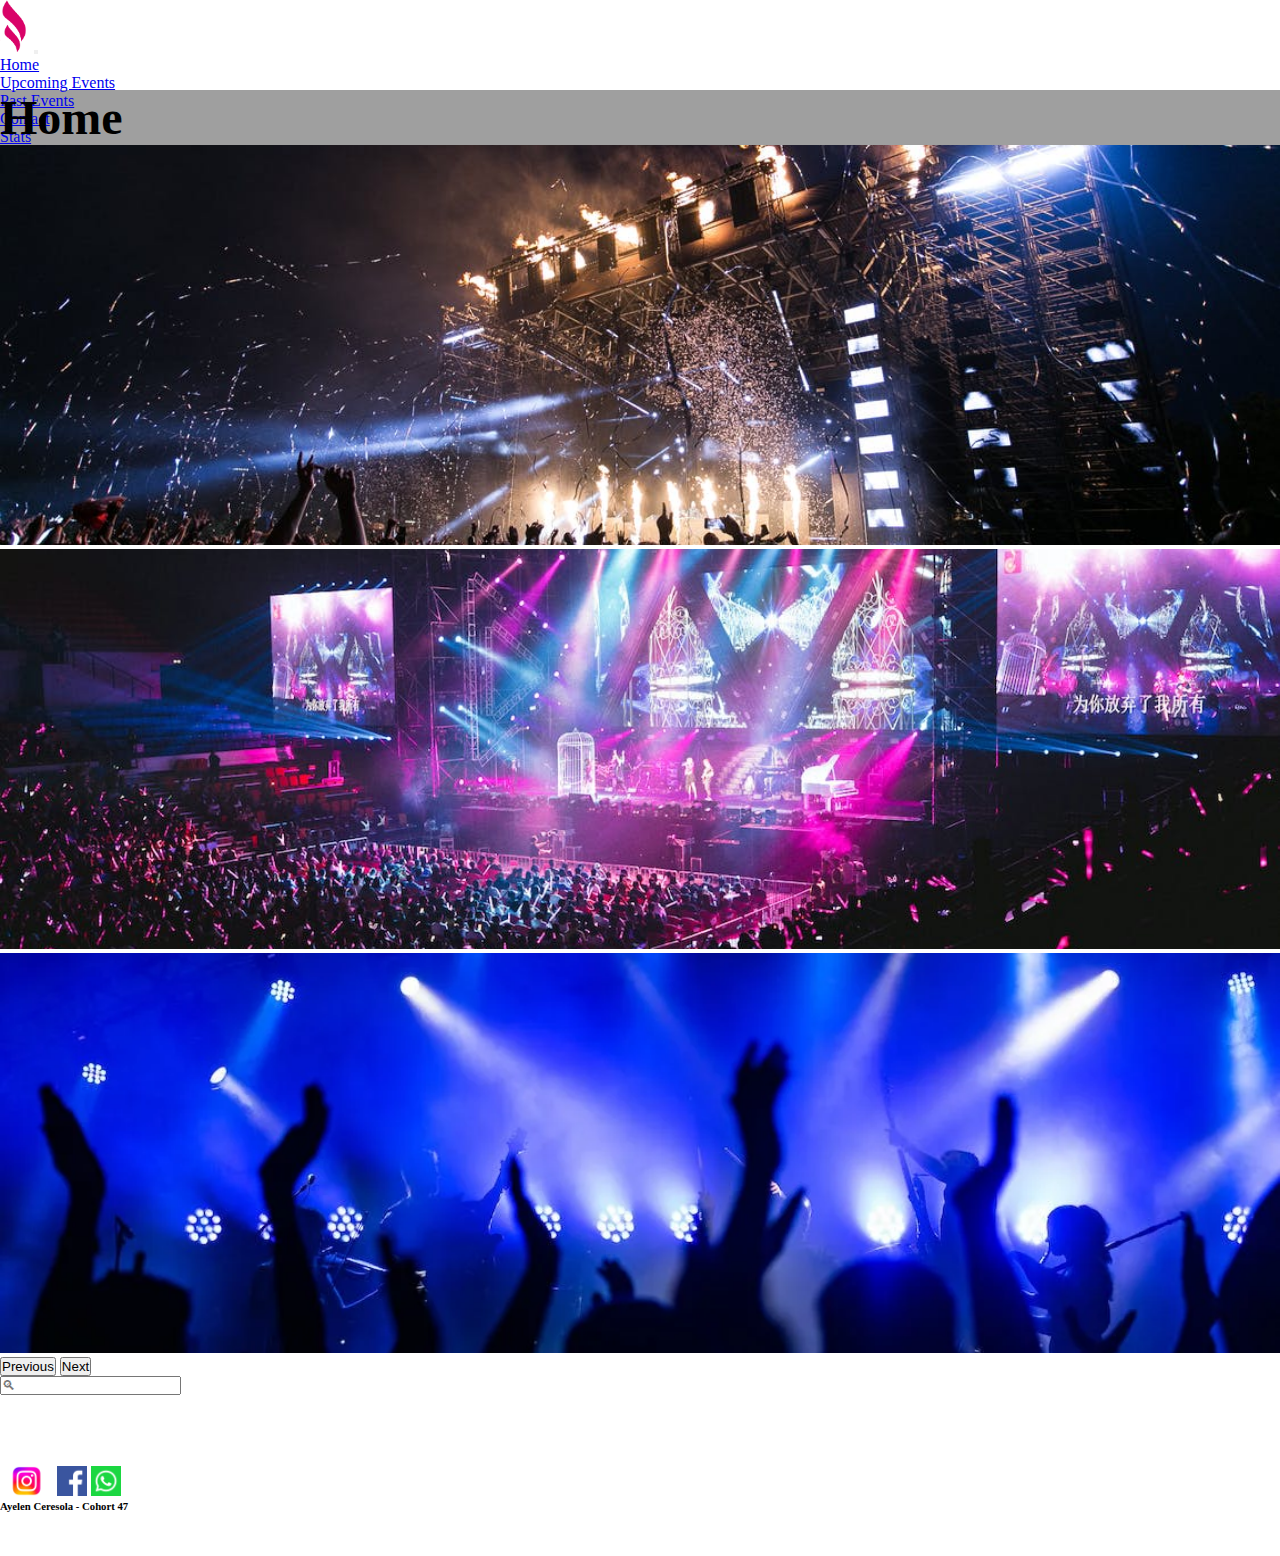
<file: index.html>
<!DOCTYPE html>
<html lang="en">
<head>
  <meta charset="UTF-8">
  <meta http-equiv="X-UA-Compatible" content="IE=edge">
  <meta name="viewport" content="width=device-width, initial-scale=1.0">
  <link href="https://cdn.jsdelivr.net/npm/bootstrap@5.3.0-alpha3/dist/css/bootstrap.min.css" rel="stylesheet" integrity="sha384-KK94CHFLLe+nY2dmCWGMq91rCGa5gtU4mk92HdvYe+M/SXH301p5ILy+dN9+nJOZ" crossorigin="anonymous">
  <link rel="stylesheet" href="./assets/style/style.css">
  <link rel="shortcut icon" href="./assets/Image/Logo-pequeño.png" type="image/x-icon">
  <title>Amazing Events</title>
</head>
<body>
  <div class="layout">
    <header class="vh10">
      <nav class="d-flex justify-content-evenly container navbar navbar-expand-lg bg-body-tertiary">
        <div class="container-fluid">
          <a class="img" href="#"> <img class="logopequeño" src="./assets/Image/Logo-pequeño.png" alt="Logo"></a>
          <button class="navbar-toggler" type="button" data-bs-toggle="collapse" data-bs-target="#navbarSupportedContent" aria-controls="navbarSupportedContent" aria-expanded="false" aria-label="Toggle navigation">
            <span class="navbar-toggler-icon"></span>
          </button>
          <div class="collapse navbar-collapse flex-grow-0" id="navbarSupportedContent">
            <ul class="navbar-nav me-auto mb-2 mb-lg-0">
              <li class="nav-item">
                <a class="nav-link active" aria-current="page" href="#">Home</a>
              </li>
              <li class="nav-item">
                <a class="nav-link" href="./assets/pages/UpcomingEvents.html">Upcoming Events</a>
              </li>
              <li class="nav-item">
                <a class="nav-link" href="./assets/pages/UpcomingEvents.html">Past Events</a>
              </li>
              <li class="nav-item">
                <a class="nav-link" href="./assets/pages/Contact.html">Contact</a>
              </li>
              <li class="nav-item">
                <a class="nav-link" href="./assets/pages/Stats.html">Stats</a>
              </li>
            </ul>
          </div>
        </div>
      </nav>
    </header>

    <main class=" flex-grow- container">
      <article class="container-carousel position-relative">
        <div id="carouselExample" class="carousel slide">
          <h2 class="text-white position-absolute top-50 start-50 translate-middle z-1">Home</h2>
          <div class="carousel-inner">
            <div class="carousel-item active">
              <img src="./assets/Image/pexels-photo-1190297.jpeg" class="d-block w-100 " alt="...">
            </div>
            <div class="carousel-item">
              <img src="./assets/Image/pexels-photo-2263436.jpeg" class="d-block w-100" alt="...">
            </div>
            <div class="carousel-item">
              <img src="./assets/Image/pexels-photo-2747446.webp" class="d-block w-100" alt="...">
            </div>
          </div>
          <button class="carousel-control-prev" type="button" data-bs-target="#carouselExample" data-bs-slide="prev">
            <span class="carousel-control-prev-icon" aria-hidden="true"></span>
            <span class="visually-hidden">Previous</span>
          </button>
          <button class="carousel-control-next" type="button" data-bs-target="#carouselExample" data-bs-slide="next">
            <span class="carousel-control-next-icon" aria-hidden="true"></span>
            <span class="visually-hidden">Next</span>
          </button>
        </div>
      </article>
      <div class=" vh10 d-flex justify-content-evenly align-items-center navbar navbar-expand-lg">
      <form class="d-flex m-3" role="search">
        <input class="form-control me-2" id="busqueda" type="search" placeholder="🔍︎" aria-label="Search">
      </form>
      <article class=" vh10 d-flex justify-content-evenly align-items-center navbar navbar-expand-lg gap-3" id="contenedor-checkbox">
        <div>
        <!-- <div class="form-check">
          <input class="form-check-input" type="checkbox" value="" id="flexCheckDefault2">
          <label class="form-check-label" for="flexCheckDefault">
            Museum
          </label>
        </div>
        <div class="form-check">
          <input class="form-check-input" type="checkbox" value="" id="flexCheckDefault3">
          <label class="form-check-label" for="flexCheckDefault">
            Costume Party
          </label>
        </div>
        <div class="form-check">
          <input class="form-check-input" type="checkbox" value="" id="flexCheckDefault4">
          <label class="form-check-label" for="flexCheckDefault">
            Music Concer
          </label>
        </div>
        <div class="form-check">
          <input class="form-check-input" type="checkbox" value="" id="flexCheckDefault5">
          <label class="form-check-label" for="flexCheckDefault">
            Race
          </label>
        </div>
        <div class="form-check">
          <input class="form-check-input" type="checkbox" value="" id="flexCheckDefault6">
          <label class="form-check-label" for="flexCheckDefault">
            Book Exchange
          </label>
        </div>
        <div class="form-check">
          <input class="form-check-input" type="checkbox" value="" id="flexCheckDefault7">
          <label class="form-check-label" for="flexCheckDefault">
            Let's go to the cinema
          </label>
        </div> -->
        </div>
      </div>  
      </article>
      <div id="container-card" class="d-flex flex-wrap justify-content-center" > 
        <!-- <div class="card d-flex flex-column mb-3 justify-content-center align-items-center m-2" style="width: 18rem;">
          <img src="./assets/Image/Feria-de-comidas7.jpg" class="card-img-top p-2" alt="Feria">
          <div class="card-body d-flex flex-column align-items-center">
            <h5 class="card-title">Festival of the collectivities</h5>
            <p class="card-text text-center"> Lorem ipsum dolor sit amet consectetur, adipisicing elit. Earum, consectetur cum voluptas id autem sapiente hic corporis quis alias obcaecati ipsa esse sequi repellat? Et aspernatur impedit quas esse autem.</p>
            <h6 class="card-text">price: 5</h6>
            <a href="./assets/pages/Details.html" class="btn btn-primary">See More</a>
          </div>
        </div>
        <div class="card d-flex flex-column mb-3 justify-content-center align-items-center m-2" style="width: 18rem;">
          <img src="./assets/Image/Salida-al-museo5.jpg" class="card-img-top p-2" alt="Feria">
          <div class="card-body d-flex flex-column align-items-center">
            <h5 class="card-title text-center">Jurassic Park</h5>
            <p class="card-text text-center"> Lorem ipsum dolor sit amet consectetur, adipisicing elit. Earum, consectetur cum voluptas id autem sapiente hic corporis quis alias obcaecati ipsa esse sequi repellat? Et aspernatur impedit quas esse autem.</p>
            <h6 class="card-text">price: 15</h6>
            <a href="./assets/pages/Details.html" class="btn btn-primary">See More</a>
          </div>
        </div>
        <div class="card d-flex flex-column mb-3 justify-content-center align-items-center m-2" style="width: 18rem;">
          <img src="./assets/Image/Fiesta-de-disfraces1.jpg" class="card-img-top p-2" alt="Feria">
          <div class="card-body d-flex flex-column align-items-center">
            <h5 class="card-title">Halloween Night</h5>
            <p class="card-text text-center"> Lorem ipsum dolor sit amet consectetur, adipisicing elit. Earum, consectetur cum voluptas id autem sapiente hic corporis quis alias obcaecati ipsa esse sequi repellat? Et aspernatur impedit quas esse autem.</p>
            <h6 class="card-text">price: 12</h6>
            <a href="./assets/pages/Details.html" class="btn btn-primary">See More</a>
          </div>
        </div>
        <div class="card d-flex flex-column mb-3 justify-content-center align-items-center m-2 " style="width: 18rem;">
          <img src="./assets/Image/Concierto-de-musica1.jpg" class="card-img-top p-2" alt="Feria">
          <div class="card-body d-flex flex-column align-items-center">
            <h5 class="card-title">Metallica in concert</h5>
            <p class="card-text text-center"> Lorem ipsum dolor sit amet consectetur, adipisicing elit. Earum, consectetur cum voluptas id autem sapiente hic corporis quis alias obcaecati ipsa esse sequi repellat? Et aspernatur impedit quas esse autem.</p>
            <h6 class="card-text">price: 150</h6>
            <a href="./assets/pages/Details.html" class="btn btn-primary">See More</a>
          </div>
        </div>
        <div class="card d-flex flex-column mb-3 justify-content-center align-items-center m-2 " style="width: 18rem;">
          <img src="./assets/Image/Maraton3.jpg" class="card-img-top p-2" alt="Feria">
          <div class="card-body d-flex flex-column align-items-center">
            <h5 class="card-title">10K for life</h5>
            <p class="card-text text-center"> Lorem ipsum dolor sit amet consectetur, adipisicing elit. Earum, consectetur cum voluptas id autem sapiente hic corporis quis alias obcaecati ipsa esse sequi repellat? Et aspernatur impedit quas esse autem.</p>
            <h6 class="card-text">price: 3</h6>
            <a href="./assets/pages/Details.html" class="btn btn-primary">See More</a>
          </div>
        </div>
        <div class="card d-flex flex-column mb-3 justify-content-center align-items-center m-2" style="width: 18rem;">
          <img src="./assets/Image/Books.jpg" class="card-img-top p-2" alt="Feria">
          <div class="card-body d-flex flex-column align-items-center">
            <h5 class="card-title">School Book Fair</h5>
            <p class="card-text text-center"> Lorem ipsum dolor sit amet consectetur, adipisicing elit. Earum, consectetur cum voluptas id autem sapiente hic corporis quis alias obcaecati ipsa esse sequi repellat? Et aspernatur impedit quas esse autem.</p>
            <h6 class="card-text">price: 1</h6>
            <a href="./assets/pages/Details.html" class="btn btn-primary">See More</a>
          </div>
        </div>
        <div class="card d-flex flex-column mb-3 justify-content-center align-items-center m-2" style="width: 18rem;">
          <img src="./assets/Image/Cine7.jpg" class="card-img-top p-2" alt="Feria">
          <div class="card-body d-flex flex-column align-items-center">
            <h5 class="card-title">Avengers</h5>
            <p class="card-text text-center"> Lorem ipsum dolor sit amet consectetur, adipisicing elit. Earum, consectetur cum voluptas id autem sapiente hic corporis quis alias obcaecati ipsa esse sequi repellat? Et aspernatur impedit quas esse autem.</p>
            <h6 class="card-text">price: 250</h6>
            <a href="./assets/pages/Details.html" class="btn btn-primary">See More</a>
          </div>
        </div> -->
      </div> 
    </main>

    <footer class="vh10 bg-body-tertiary  container">
      <section class="d-flex justify-content-evenly align-items-center">   
        <div class="d-flex justify-content-evenly align-items-center navbar navbar-expand-lg m-3 " style="width: 300px;">
          <a href="https://www.instagram.com/"><img class="icono-footer rounded-circle " src="./assets/Image/Instagram-Logo.jpg" alt="Icono-Instagram"></a>
          <a href="https://es-la.facebook.com/"><img class="icono-footer rounded-circle " src="./assets/Image/124010.png" alt="Icono-Facebock"></a>
          <a href="https://www.whatsapp.com/"><img class="icono-footer rounded-circle " src="./assets/Image/124034.png" alt="I-wsp"></a>
        </div>
        <h6 class="text-center " style="width: 300px;" >Ayelen Ceresola - Cohort 47</h6>   
      </section>
    </footer>

  </div>
  <script src="https://cdn.jsdelivr.net/npm/bootstrap@5.3.0-alpha3/dist/js/bootstrap.bundle.min.js" integrity="sha384-ENjdO4Dr2bkBIFxQpeoTz1HIcje39Wm4jDKdf19U8gI4ddQ3GYNS7NTKfAdVQSZe" crossorigin="anonymous"></script>
  <script src="./assets/archivosJs/main.js"></script>
</body>
</html>
</file>
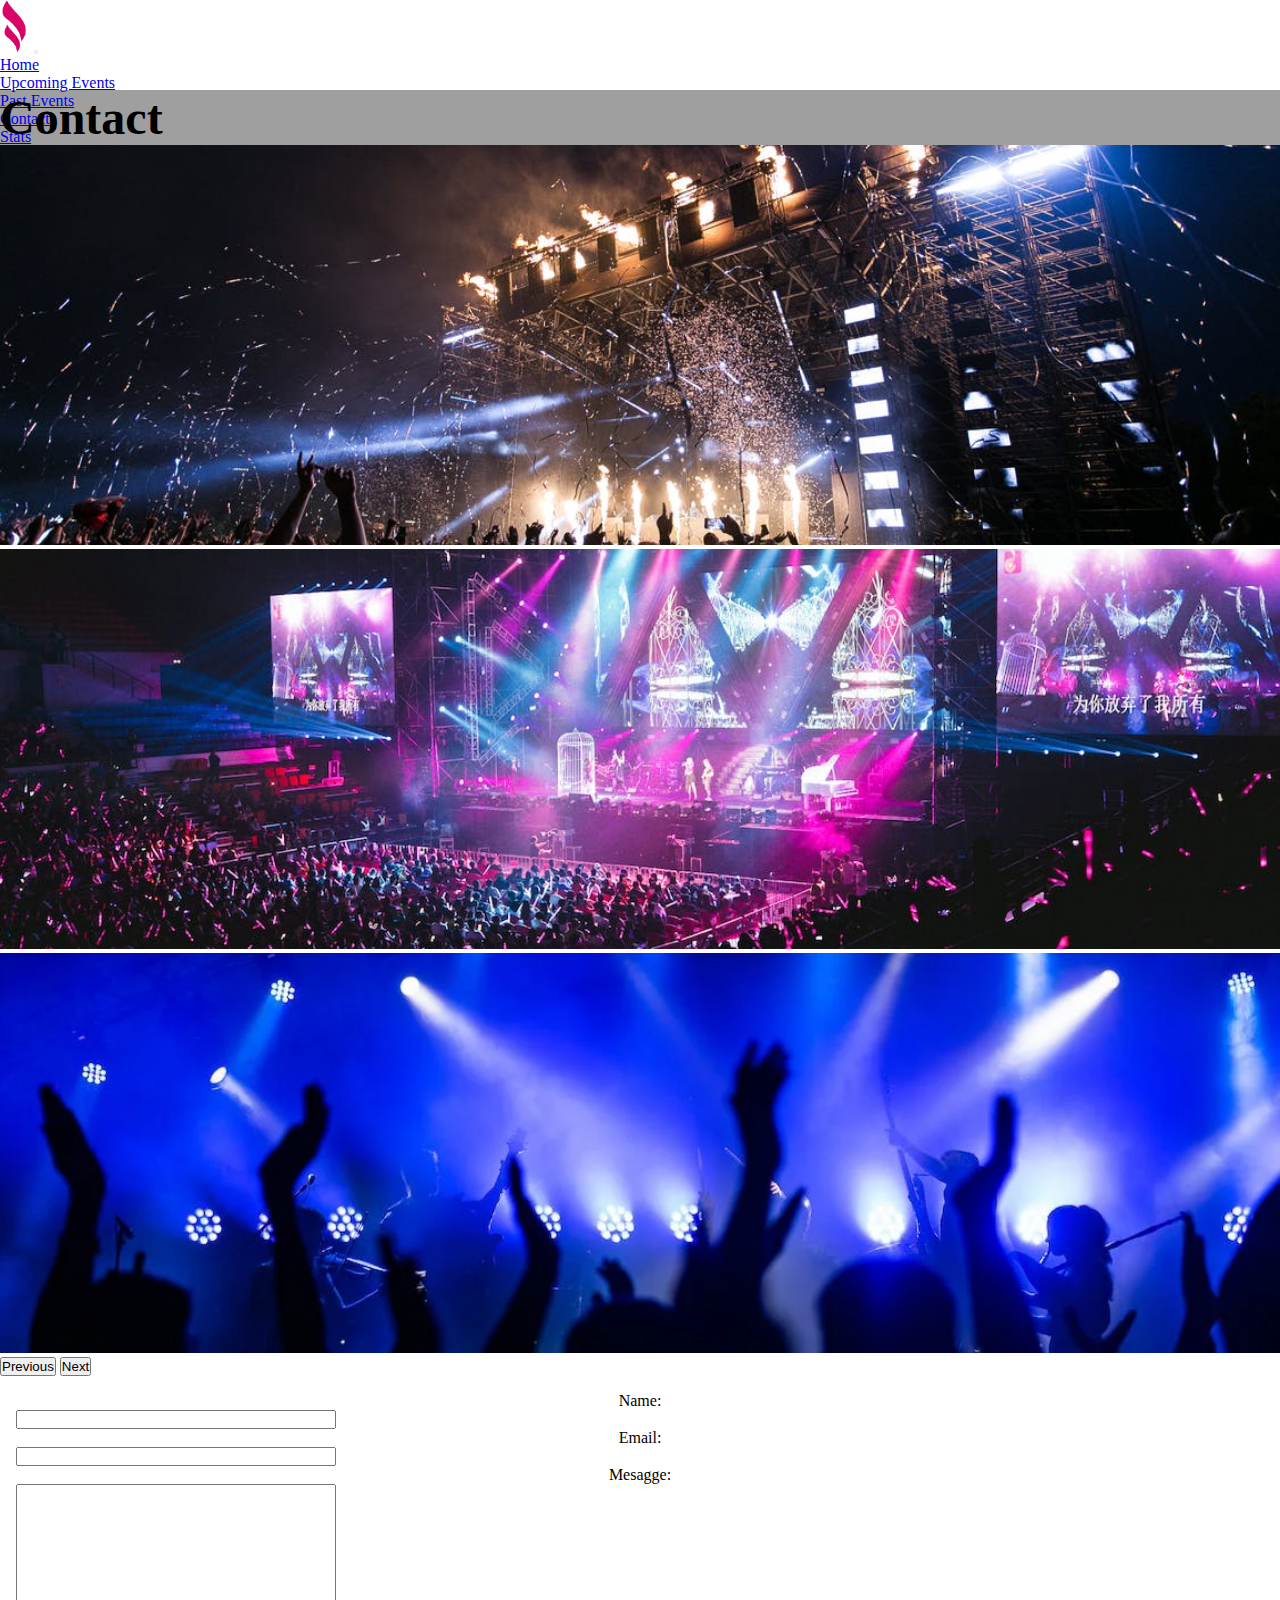
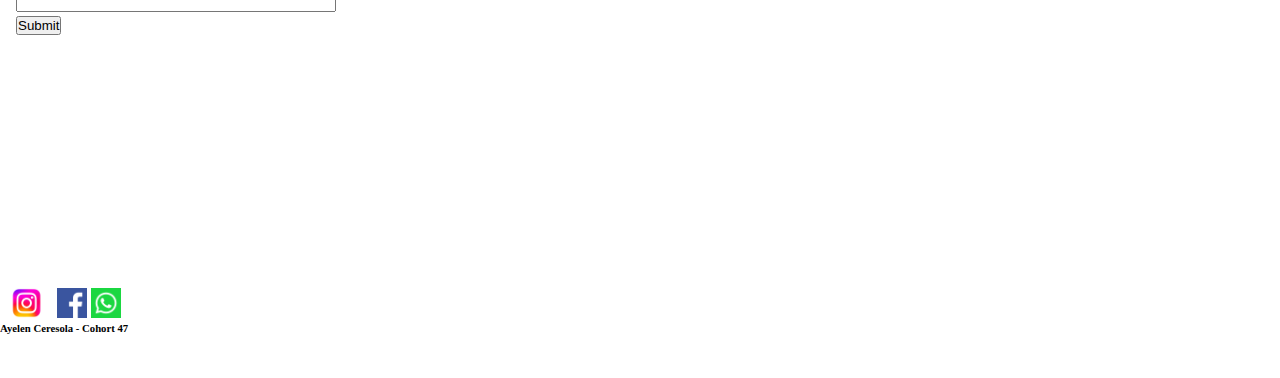
<file: assets/pages/Contact.html>
<!DOCTYPE html>
<html lang="en">
<head>
  <meta charset="UTF-8">
  <meta http-equiv="X-UA-Compatible" content="IE=edge">
  <meta name="viewport" content="width=device-width, initial-scale=1.0">
  <link href="https://cdn.jsdelivr.net/npm/bootstrap@5.3.0-alpha3/dist/css/bootstrap.min.css" rel="stylesheet" integrity="sha384-KK94CHFLLe+nY2dmCWGMq91rCGa5gtU4mk92HdvYe+M/SXH301p5ILy+dN9+nJOZ" crossorigin="anonymous">
  <link rel="stylesheet" href="../style/style.css">
  <link rel="shortcut icon" href="../Image/Logo-pequeño.png" type="image/x-icon">
  <title>Amazing Events</title>
</head>
<body>
  <div class="layout">
    <header class="vh10">
      <nav class="d-flex justify-content-evenly container navbar navbar-expand-lg bg-body-tertiary">
        <div class="container-fluid">
          <a class="img" href="#"> <img class="logopequeño" src="../Image/Logo-pequeño.png" alt="Logo"></a>
          <button class="navbar-toggler" type="button" data-bs-toggle="collapse" data-bs-target="#navbarSupportedContent" aria-controls="navbarSupportedContent" aria-expanded="false" aria-label="Toggle navigation">
            <span class="navbar-toggler-icon"></span>
          </button>
          <div class="collapse navbar-collapse flex-grow-0" id="navbarSupportedContent">
            <ul class="navbar-nav me-auto mb-2 mb-lg-0">
              <li class="nav-item">
                <a class="nav-link" href="../../index.html">Home</a>
              </li>
              <li class="nav-item">
                <a class="nav-link" href="./UpcomingEvents.html">Upcoming Events</a>
              </li>
              <li class="nav-item">
                <a class="nav-link" href="./PastEvents.html">Past Events</a>
              </li>
              <li class="nav-item">
                <a class="nav-link  active" aria-current="page" href="#">Contact</a>
              </li>
              <li class="nav-item">
                <a class="nav-link" href="./Stats.html">Stats</a>
              </li>
            </ul>
          </div>
        </div>
      </nav>
     
    </header>
    <main class="flex-grow-1 container">
      <section class="container-carousel position-relative">
        <h2 class="text-white position-absolute top-50 start-50 translate-middle z-1">Contact</h2>
        <div id="carouselExample" class="carousel slide">
          <div class="carousel-inner">
            <div class="carousel-item active">
              <img src="../Image/pexels-photo-1190297.jpeg" class="d-block w-100" alt="...">
            </div>
            <div class="carousel-item">
              <img src="../Image/pexels-photo-2263436.jpeg" class="d-block w-100" alt="...">
            </div>
            <div class="carousel-item">
              <img src="../Image/pexels-photo-2747446.webp" class="d-block w-100" alt="...">
            </div>
          </div>
          <button class="carousel-control-prev" type="button" data-bs-target="#carouselExample" data-bs-slide="prev">
            <span class="carousel-control-prev-icon" aria-hidden="true"></span>
            <span class="visually-hidden">Previous</span>
          </button>
          <button class="carousel-control-next" type="button" data-bs-target="#carouselExample" data-bs-slide="next">
            <span class="carousel-control-next-icon" aria-hidden="true"></span>
            <span class="visually-hidden">Next</span>
          </button>
        </div>
      </section>
      <article class="d-flex flex-column justify-content-center align-items-center">
      <form class="d-flex flex-column justify-content-center align-items-center border border-primary col-md-4 form-contact shadow-lg p-3 mb-5 bg-body-tertiary rounded">
        <div class="mb-3">
          <legend>Name:</legend>
            <label for="exampleInputName1" class="form-label"></label>
            <input type="text" class="form-control imputform" id="exampleInputName1">
          </div>
        <div class="mb-3">
          <legend>Email:</legend>
          <label for="exampleInputEmail1" class="form-label"></label>
          <input type="email" class="form-control imputform" id="exampleInputEmail1" aria-describedby="emailHelp">  
        </div>
        <div class="d-flex flex-column justify-content-center align-items-center">
          <legend>Mesagge:</legend>
          <label for="exampleInputEmail1" class="form-label"></label>
          <textarea class="form-control" id="floatingTextarea"></textarea>    
        </div>
        <button type="submit" class="btn btn-primary m-3">Submit</button>
      </form>
    </article>
    </main>
    
    <footer class="vh10 bg-body-tertiary  container">
      <section class="d-flex justify-content-evenly align-items-center">   
        <div class="d-flex justify-content-evenly align-items-center navbar navbar-expand-lg m-3 " style="width: 300px;">
          <a href="https://www.instagram.com/"><img class="icono-footer rounded-circle " src="../Image/Instagram-Logo.jpg" alt="Icono-Instagram"></a>
          <a href="https://es-la.facebook.com/"><img class="icono-footer rounded-circle " src="../Image/124010.png" alt="Icono-Facebock"></a>
          <a href="https://www.whatsapp.com/"><img class="icono-footer rounded-circle " src="../Image/124034.png" alt="I-wsp"></a>
        </div>
        <h6 class="text-center " style="width: 300px;" >Ayelen Ceresola - Cohort 47</h6>   
      </section>
    </footer>
</div>
  
  <script src="https://cdn.jsdelivr.net/npm/bootstrap@5.3.0-alpha3/dist/js/bootstrap.bundle.min.js" integrity="sha384-ENjdO4Dr2bkBIFxQpeoTz1HIcje39Wm4jDKdf19U8gI4ddQ3GYNS7NTKfAdVQSZe" crossorigin="anonymous"></script>
</body>
</html>
</file>
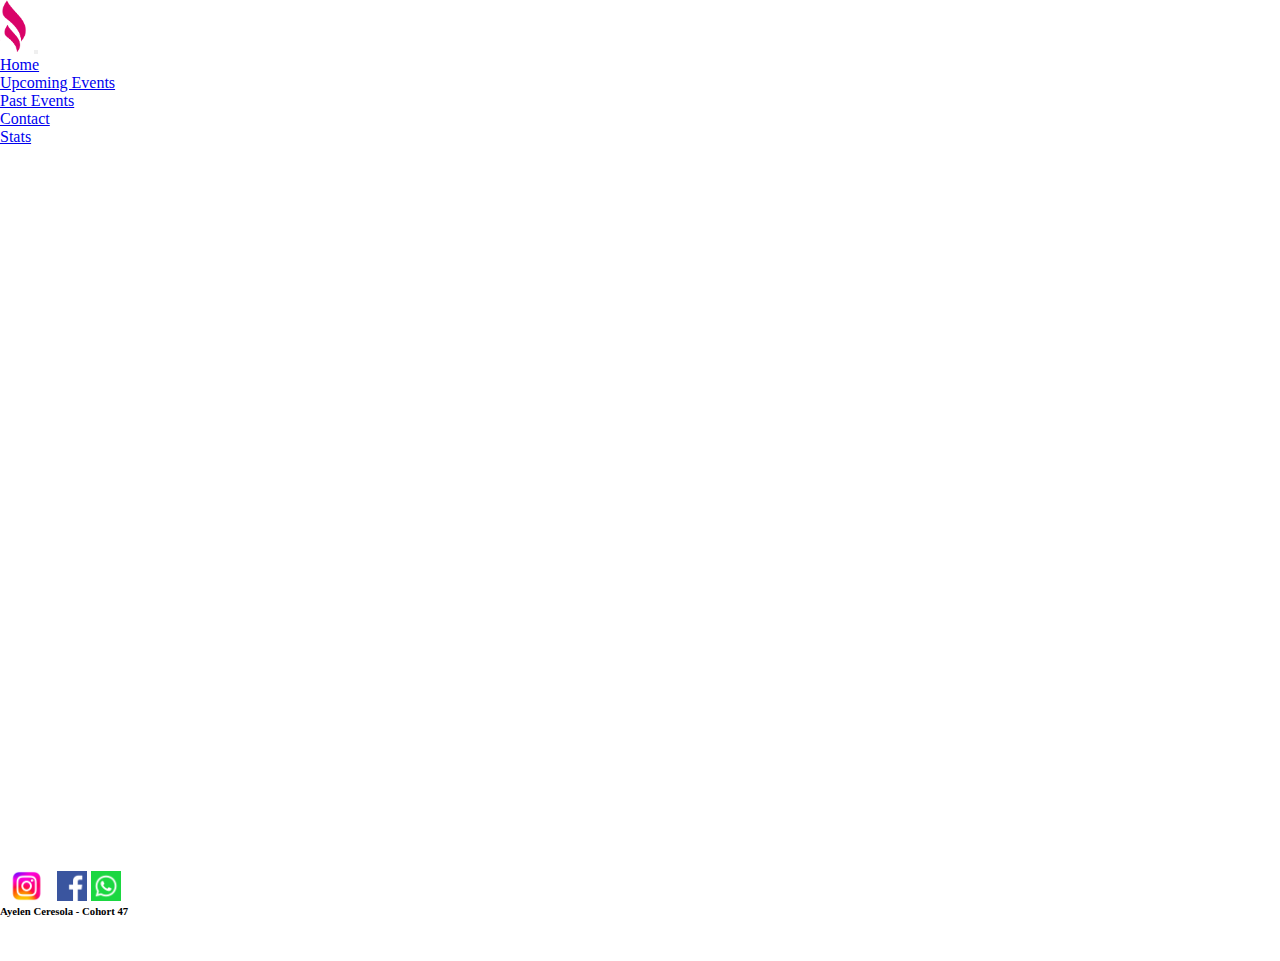
<file: assets/pages/Details.html>
<!DOCTYPE html>
<html lang="en">
<head>
  <meta charset="UTF-8">
  <meta http-equiv="X-UA-Compatible" content="IE=edge">
  <meta name="viewport" content="width=device-width, initial-scale=1.0">
  <link href="https://cdn.jsdelivr.net/npm/bootstrap@5.3.0-alpha3/dist/css/bootstrap.min.css" rel="stylesheet" integrity="sha384-KK94CHFLLe+nY2dmCWGMq91rCGa5gtU4mk92HdvYe+M/SXH301p5ILy+dN9+nJOZ" crossorigin="anonymous">
  <link rel="stylesheet" href="../style/style.css">
  <link rel="shortcut icon" href="../Image/Logo-pequeño.png" type="image/x-icon">
  <title>Amazing Events</title>
</head>
<body>
  <div class="layout">
    <header class="vh10">
      <nav class="d-flex justify-content-evenly container navbar navbar-expand-lg bg-body-tertiary">
        <div class="container-fluid">
          <a class="img" href="#"> <img class="logopequeño" src="../Image/Logo-pequeño.png" alt="Logo"></a>
          <button class="navbar-toggler" type="button" data-bs-toggle="collapse" data-bs-target="#navbarSupportedContent" aria-controls="navbarSupportedContent" aria-expanded="false" aria-label="Toggle navigation">
            <span class="navbar-toggler-icon"></span>
          </button>
          <div class="collapse navbar-collapse flex-grow-0" id="navbarSupportedContent">
            <ul class="navbar-nav me-auto mb-2 mb-lg-0">
              <li class="nav-item">
                <a class="nav-link " href="../../index.html">Home</a>
              </li>
              <li class="nav-item">
                <a class="nav-link" href="./UpcomingEvents.html">Upcoming Events</a>
              </li>
              <li class="nav-item">
                <a class="nav-link" href="./PastEvents.html">Past Events</a>
              </li>
              <li class="nav-item">
                <a class="nav-link" href="./Contact.html">Contact</a>
              </li>
              <li class="nav-item">
                <a class="nav-link" href="./Stats.html">Stats</a>
              </li>
            </ul>
          </div>
        </div>
      </nav>
    </header>
    <main class=" d-flex justify-content-center align-items-center">
      <div id="containerDetail" class=" contain-card-detail d-flex justify-content-center align-items-center col-md-6 shadow-lg p-3 mb-5 bg-body-tertiary rounded ">
      <!-- <div class="card mb-3" style="max-width: 540px;">
        <div class="row g-0">
          <div class="col-md-4">
            <img src="../Image/Concierto-de-musica1.jpg" class="img-fluid rounded-start p-2" alt="...">
          </div>
          <div class="col-md-8">
            <div class="card-body">
              <h5 class="card-title">Card title</h5>
              <p class="card-text">This is a wider card with supporting text below as a natural lead-in to additional content. This content is a little bit longer.</p>
              <p class="card-text"><small class="text-body-secondary">Last updated 3 mins ago</small></p>
            </div>
          </div>
        </div>
      </div> -->
    </div>
    </main>
    <footer class="vh10 bg-body-tertiary  container">
      <section class="d-flex justify-content-evenly align-items-center">   
        <div class="d-flex justify-content-evenly align-items-center navbar navbar-expand-lg m-3 " style="width: 300px;">
          <a href="https://www.instagram.com/"><img class="icono-footer rounded-circle " src="../Image/Instagram-Logo.jpg" alt="Icono-Instagram"></a>
          <a href="https://es-la.facebook.com/"><img class="icono-footer rounded-circle " src="../Image/124010.png" alt="Icono-Facebock"></a>
          <a href="https://www.whatsapp.com/"><img class="icono-footer rounded-circle " src="../Image/124034.png" alt="I-wsp"></a>
        </div>
        <h6 class="text-center " style="width: 300px;" >Ayelen Ceresola - Cohort 47</h6>   
      </section>
    </footer>
</div>

  <script src="https://cdn.jsdelivr.net/npm/bootstrap@5.3.0-alpha3/dist/js/bootstrap.bundle.min.js" integrity="sha384-ENjdO4Dr2bkBIFxQpeoTz1HIcje39Wm4jDKdf19U8gI4ddQ3GYNS7NTKfAdVQSZe" crossorigin="anonymous"></script>
  <script src="../archivosJs/details.js"></script>
</body>
</html>
</file>
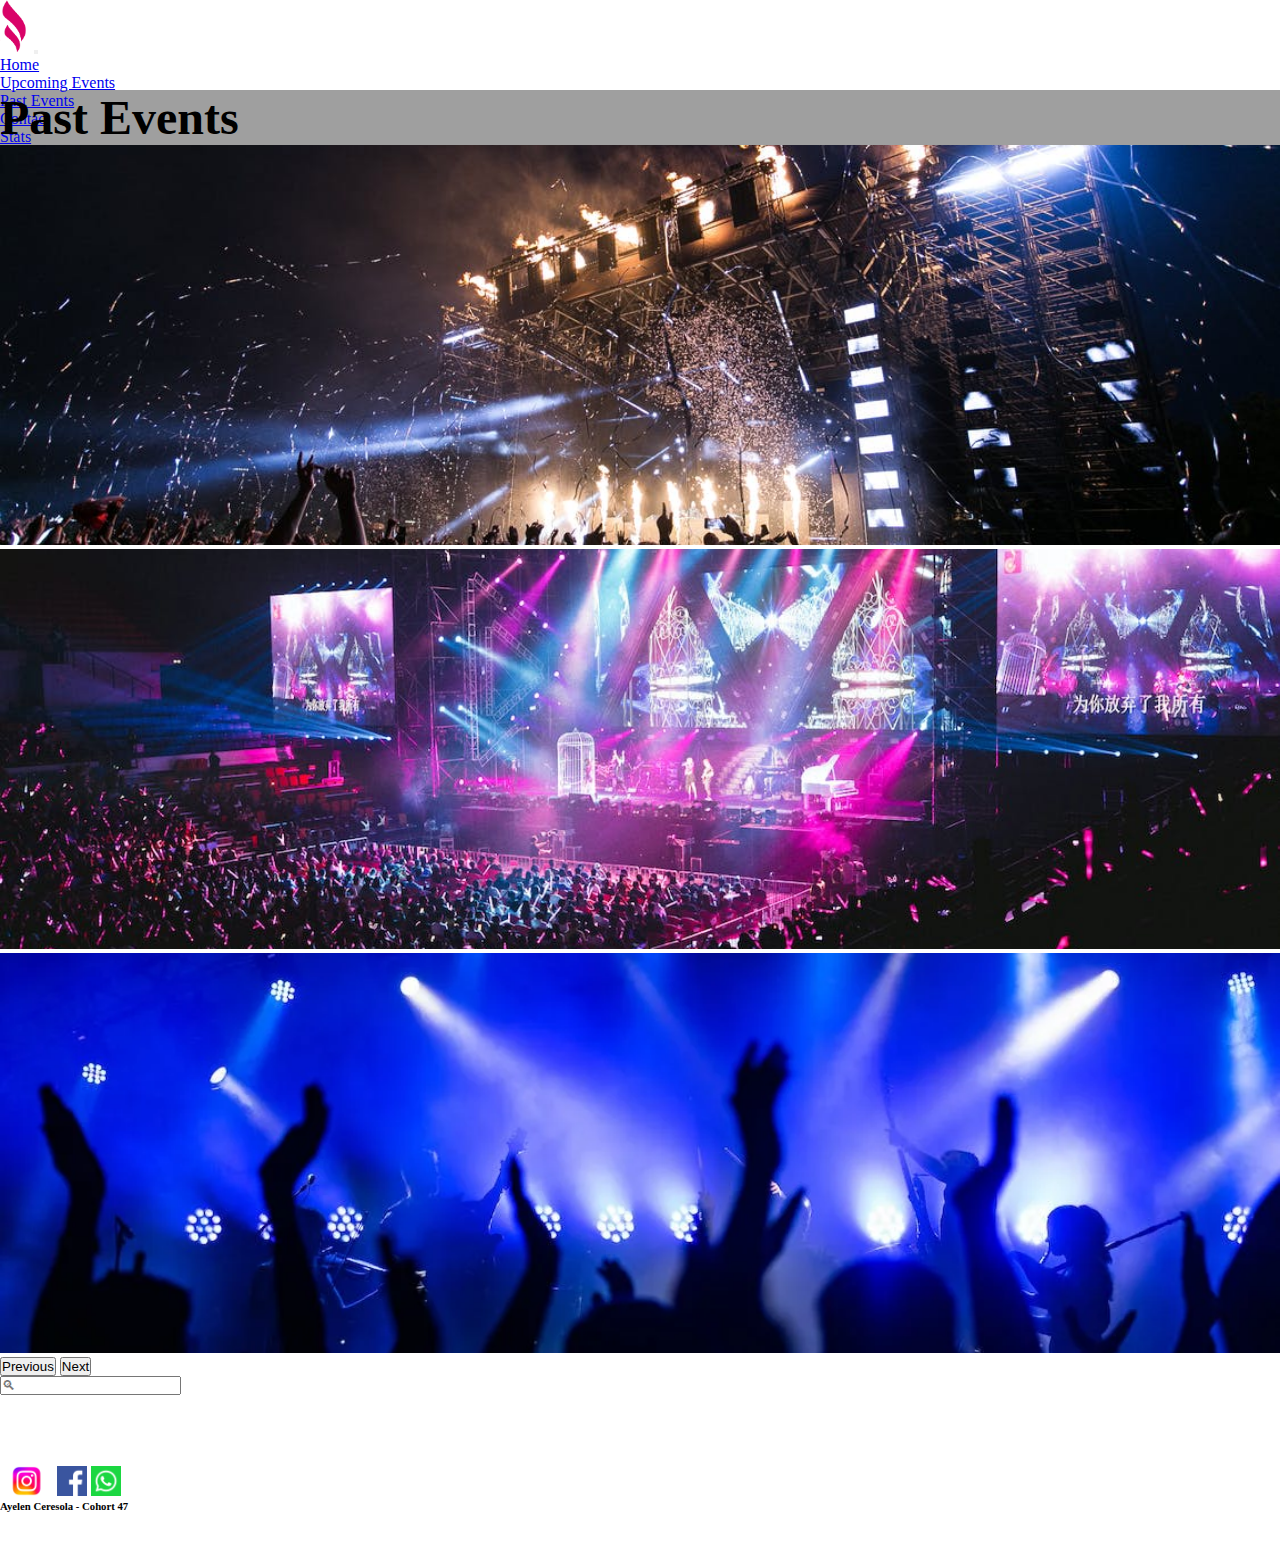
<file: assets/pages/PastEvents.html>
<!DOCTYPE html>
<html lang="en">
<head>
  <meta charset="UTF-8">
  <meta http-equiv="X-UA-Compatible" content="IE=edge">
  <meta name="viewport" content="width=device-width, initial-scale=1.0">
  <link href="https://cdn.jsdelivr.net/npm/bootstrap@5.3.0-alpha3/dist/css/bootstrap.min.css" rel="stylesheet" integrity="sha384-KK94CHFLLe+nY2dmCWGMq91rCGa5gtU4mk92HdvYe+M/SXH301p5ILy+dN9+nJOZ" crossorigin="anonymous">
  <link rel="stylesheet" href="../style/style.css">
  <link rel="shortcut icon" href="../Image/Logo-pequeño.png" type="image/x-icon">
  <title>Amazing Events</title>
</head>
<body>
  <div class="layout">
    <header class="vh10">
      <nav class="d-flex justify-content-evenly container navbar navbar-expand-lg bg-body-tertiary">
        <div class="container-fluid">
          <a class="img" href="#"> <img class="logopequeño" src="../Image/Logo-pequeño.png" alt="Logo"></a>
          <button class="navbar-toggler" type="button" data-bs-toggle="collapse" data-bs-target="#navbarSupportedContent" aria-controls="navbarSupportedContent" aria-expanded="false" aria-label="Toggle navigation">
            <span class="navbar-toggler-icon"></span>
          </button>
          <div class="collapse navbar-collapse flex-grow-0" id="navbarSupportedContent">
            <ul class="navbar-nav me-auto mb-2 mb-lg-0">
              <li class="nav-item">
                <a class="nav-link"  href="../../index.html">Home</a>
              </li>
              <li class="nav-item">
                <a class="nav-link" href="./UpcomingEvents.html">Upcoming Events</a>
              </li>
              <li class="nav-item">
                <a class="nav-link active" aria-current="page" href="#">Past Events</a>
              </li>
              <li class="nav-item">
                <a class="nav-link" href="./Contact.html">Contact</a>
              </li>
              <li class="nav-item">
                <a class="nav-link" href="./Stats.html">Stats</a>
              </li>
            </ul>
          </div>
        </div>
      </nav>
     
    </header>
    <main class="flex-grow-1 container">
      <section class="container-carousel position-relative">
        <h2 class="text-white position-absolute top-50 start-50 translate-middle z-1">Past Events</h2>
        <div id="carouselExample" class="carousel slide">
          <div class="carousel-inner">
            <div class="carousel-item active">
              <img src="../Image/pexels-photo-1190297.jpeg" class="d-block w-100" alt="...">
            </div>
            <div class="carousel-item">
              <img src="../Image/pexels-photo-2263436.jpeg" class="d-block w-100" alt="...">
            </div>
            <div class="carousel-item">
              <img src="../Image/pexels-photo-2747446.webp" class="d-block w-100" alt="...">
            </div>
          </div>
          <button class="carousel-control-prev" type="button" data-bs-target="#carouselExample" data-bs-slide="prev">
            <span class="carousel-control-prev-icon" aria-hidden="true"></span>
            <span class="visually-hidden">Previous</span>
          </button>
          <button class="carousel-control-next" type="button" data-bs-target="#carouselExample" data-bs-slide="next">
            <span class="carousel-control-next-icon" aria-hidden="true"></span>
            <span class="visually-hidden">Next</span>
          </button>
        </div>
      </section>
      <div class=" vh10 d-flex justify-content-evenly align-items-center navbar navbar-expand-lg">
        <form class="d-flex m-3" role="search">
          <input class="form-control me-2" id="busqueda" type="search" placeholder="🔍︎" aria-label="Search">
        </form>
      <article id="contenedor-checkbox" class=" vh10 d-flex justify-content-evenly align-items-center navbar navbar-expand-lg gap-3 ">
        <!-- <div class="form-check">
            <input class="form-check-input" type="checkbox" value="" id="flexCheckDefault">
            <label class="form-check-label" for="flexCheckDefault">
              Food Fair
            </label>
          </div>
        <div class="form-check">
          <input class="form-check-input" type="checkbox" value="" id="flexCheckDefault">
          <label class="form-check-label" for="flexCheckDefault">
            Museum
          </label>
        </div>
        <div class="form-check">
          <input class="form-check-input" type="checkbox" value="" id="flexCheckDefault">
          <label class="form-check-label" for="flexCheckDefault">
            Costume Party
          </label>
        </div>
        <div class="form-check">
          <input class="form-check-input" type="checkbox" value="" id="flexCheckDefault">
          <label class="form-check-label" for="flexCheckDefault">
            Music Concer
          </label>
        </div>
        <div class="form-check">
          <input class="form-check-input" type="checkbox" value="" id="flexCheckDefault">
          <label class="form-check-label" for="flexCheckDefault">
            Race
          </label>
        </div>
        <div class="form-check">
          <input class="form-check-input" type="checkbox" value="" id="flexCheckDefault">
          <label class="form-check-label" for="flexCheckDefault">
            Book Exchange
          </label>
        </div>
        <div class="form-check">
          <input class="form-check-input" type="checkbox" value="" id="flexCheckDefault">
          <label class="form-check-label" for="flexCheckDefault">
            Let's go to the cinema
          </label>
        </div> -->
      </article>
    </div>
      <div id="containerPastE" class="d-flex flex-wrap justify-content-center align-items-center" >
        <!-- <div class="card d-flex flex-column mb-3 justify-content-center align-items-center m-2" style="width: 18rem;">
          <img src="../Image/Feria-de-comidas7.jpg" class="card-img-top p-2" alt="Feria">
          <div class="card-body d-flex flex-column align-items-center">
            <h5 class="card-title">Festival of the collectivities</h5>
            <p class="card-text text-center"> Lorem ipsum dolor sit amet consectetur, adipisicing elit. Earum, consectetur cum voluptas id autem sapiente hic corporis quis alias obcaecati ipsa esse sequi repellat? Et aspernatur impedit quas esse autem.</p>
            <h6 class="card-text">price: 5</h6>
            <a href="./assets/pages/Details.html" class="btn btn-primary">See More</a>
          </div>
        </div>
        <div class="card d-flex flex-column mb-3 justify-content-center align-items-center m-2" style="width: 18rem;">
          <img src="../Image/Cine7.jpg" class="card-img-top p-2" alt="Feria">
          <div class="card-body d-flex flex-column align-items-center">
            <h5 class="card-title text-center">Jurassic Park</h5>
            <p class="card-text text-center"> Lorem ipsum dolor sit amet consectetur, adipisicing elit. Earum, consectetur cum voluptas id autem sapiente hic corporis quis alias obcaecati ipsa esse sequi repellat? Et aspernatur impedit quas esse autem.</p>
            <h6 class="card-text">price: 15</h6>
            <a href="./assets/pages/Details.html" class="btn btn-primary">See More</a>
          </div>
        </div>
            <div class="card d-flex flex-column mb-3 justify-content-center align-items-center m-2 " style="width: 18rem;">
              <img src="../Image/Maraton3.jpg" class="card-img-top p-2" alt="Feria">
              <div class="card-body d-flex flex-column align-items-center">
                <h5 class="card-title">10K for life</h5>
                <p class="card-text text-center"> Lorem ipsum dolor sit amet consectetur, adipisicing elit. Earum, consectetur cum voluptas id autem sapiente hic corporis quis alias obcaecati ipsa esse sequi repellat? Et aspernatur impedit quas esse autem.</p>
                <h6 class="card-text">price: 3</h6>
                <a href="./assets/pages/Details.html" class="btn btn-primary">See More</a>
              </div>
            </div>
          <div class="card d-flex flex-column mb-3 justify-content-center align-items-center m-2" style="width: 18rem;">
            <img src="../Image/Books.jpg" class="card-img-top p-2" alt="Feria">
            <div class="card-body d-flex flex-column align-items-center">
              <h5 class="card-title">School Book Fair</h5>
              <p class="card-text text-center"> Lorem ipsum dolor sit amet consectetur, adipisicing elit. Earum, consectetur cum voluptas id autem sapiente hic corporis quis alias obcaecati ipsa esse sequi repellat? Et aspernatur impedit quas esse autem.</p>
              <h6 class="card-text">price: 1</h6>
              <a href="./assets/pages/Details.html" class="btn btn-primary">See More</a>
            </div>
          </div> -->
        </div>
    </main>
    <footer class="vh10 bg-body-tertiary  container">
      <section class="d-flex justify-content-evenly align-items-center">   
        <div class="d-flex justify-content-evenly align-items-center navbar navbar-expand-lg m-3 " style="width: 300px;">
          <a href="https://www.instagram.com/"><img class="icono-footer rounded-circle " src="../Image/Instagram-Logo.jpg" alt="Icono-Instagram"></a>
          <a href="https://es-la.facebook.com/"><img class="icono-footer rounded-circle " src="../Image/124010.png" alt="Icono-Facebock"></a>
          <a href="https://www.whatsapp.com/"><img class="icono-footer rounded-circle " src="../Image/124034.png" alt="I-wsp"></a>
        </div>
        <h6 class="text-center " style="width: 300px;" >Ayelen Ceresola - Cohort 47</h6>   
      </section>
    </footer>
</div>
  <script src="https://cdn.jsdelivr.net/npm/bootstrap@5.3.0-alpha3/dist/js/bootstrap.bundle.min.js" integrity="sha384-ENjdO4Dr2bkBIFxQpeoTz1HIcje39Wm4jDKdf19U8gI4ddQ3GYNS7NTKfAdVQSZe" crossorigin="anonymous"></script>
  <script src="../archivosJs/pastEvents.js"></script>
</body>
</html>
</file>
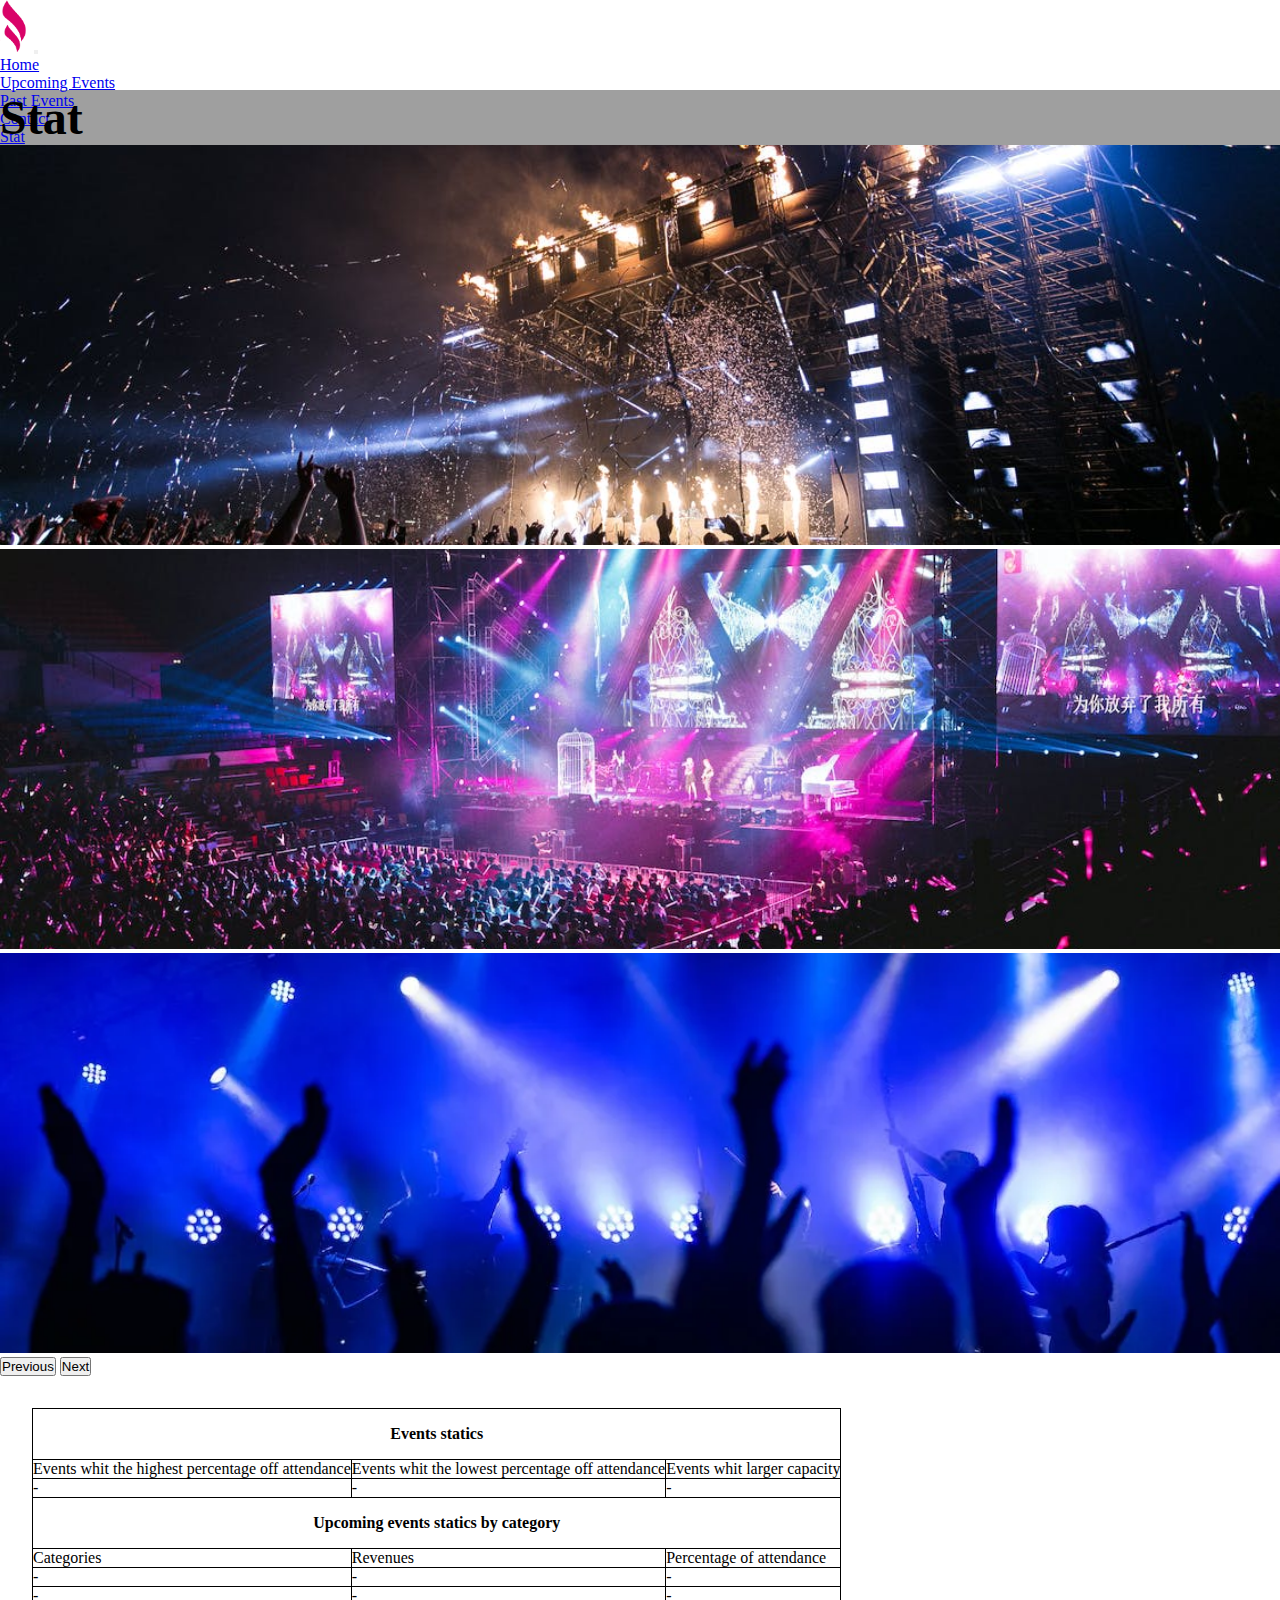
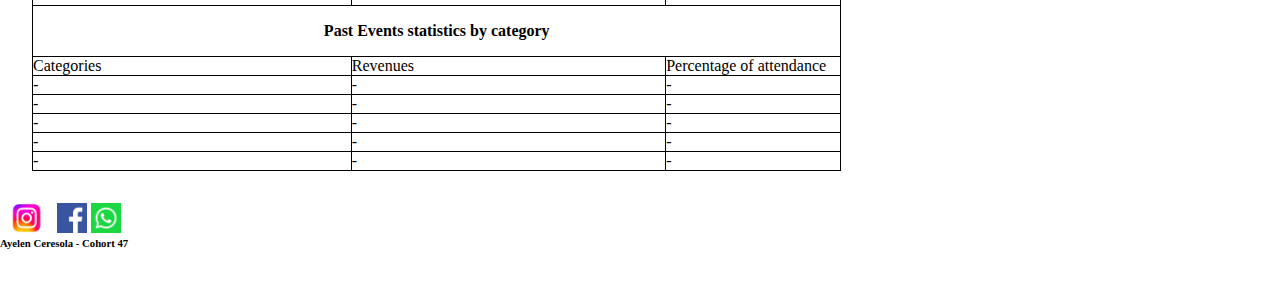
<file: assets/pages/Stat.html>
<!DOCTYPE html>
<html lang="en">
<head>
  <meta charset="UTF-8">
  <meta http-equiv="X-UA-Compatible" content="IE=edge">
  <meta name="viewport" content="width=device-width, initial-scale=1.0">
  <link href="https://cdn.jsdelivr.net/npm/bootstrap@5.3.0-alpha3/dist/css/bootstrap.min.css" rel="stylesheet" integrity="sha384-KK94CHFLLe+nY2dmCWGMq91rCGa5gtU4mk92HdvYe+M/SXH301p5ILy+dN9+nJOZ" crossorigin="anonymous">
  <link rel="stylesheet" href="../style/style.css">
  <link rel="shortcut icon" href="../Image/Logo-pequeño.png" type="image/x-icon">
  <title>Amazing Events</title>
</head>
<body>
  <div class="layout">
    <header class="vh10">
      <nav class="d-flex justify-content-evenly container navbar navbar-expand-lg bg-body-tertiary">
        <div class="container-fluid">
          <a class="img" href="#"> <img class="logopequeño" src="../Image/Logo-pequeño.png" alt="Logo"></a>
          <button class="navbar-toggler" type="button" data-bs-toggle="collapse" data-bs-target="#navbarSupportedContent" aria-controls="navbarSupportedContent" aria-expanded="false" aria-label="Toggle navigation">
            <span class="navbar-toggler-icon"></span>
          </button>
          <div class="collapse navbar-collapse flex-grow-0" id="navbarSupportedContent">
            <ul class="navbar-nav me-auto mb-2 mb-lg-0">
              <li class="nav-item">
                <a class="nav-link " href="../../index.html">Home</a>
              </li>
              <li class="nav-item">
                <a class="nav-link" href="./UpcomingEvents.html">Upcoming Events</a>
              </li>
              <li class="nav-item">
                <a class="nav-link" href="./PastEvents.html">Past Events</a>
              </li>
              <li class="nav-item">
                <a class="nav-link" href="./Contact.html">Contact</a>
              </li>
              <li class="nav-item">
                <a class="nav-link active" aria-current="page" href="#">Stat</a>
              </li>
            </ul>
          </div>
        </div>
      </nav>
     
    </header>
    <main class="flex-grow-1 container">
      <section class="container-carousel position-relative">
        <h2 class="text-white position-absolute top-50 start-50 translate-middle z-1">Stat</h2>
        <div id="carouselExample" class="carousel slide">
          <div class="carousel-inner">
            <div class="carousel-item active">
              <img src="../Image/pexels-photo-1190297.jpeg" class="d-block w-100" alt="...">
            </div>
            <div class="carousel-item">
              <img src="../Image/pexels-photo-2263436.jpeg" class="d-block w-100" alt="...">
            </div>
            <div class="carousel-item">
              <img src="../Image/pexels-photo-2747446.webp" class="d-block w-100" alt="...">
            </div>
          </div>
          <button class="carousel-control-prev" type="button" data-bs-target="#carouselExample" data-bs-slide="prev">
            <span class="carousel-control-prev-icon" aria-hidden="true"></span>
            <span class="visually-hidden">Previous</span>
          </button>
          <button class="carousel-control-next" type="button" data-bs-target="#carouselExample" data-bs-slide="next">
            <span class="carousel-control-next-icon" aria-hidden="true"></span>
            <span class="visually-hidden">Next</span>
          </button>
        </div>
      </section>
      <div class=" table d-flex justify-content-center col-md-5 table-expand-lg ">
        <table class="shadow-lg p-3 mb-5 bg-body-tertiary rounded">
          <thead>
            <tr>
              <th colspan="3" class="p-3 mb-2 bg-secondary-subtle text-emphasis-secondary">Events statics</th>
            </tr>
          </thead>
          <tbody>
            <tr>
              <td >Events whit the highest percentage off attendance</td>
              <td>Events whit the lowest percentage off attendance</td>
              <td>Events whit larger capacity</td>
            </tr>
            <tr>
              <td>-</td>
              <td>-</td>
              <td>-</td>
            </tr>
          </tbody>
          <thead>
            <tr>
              <th colspan="3" class="p-3 mb-2 bg-secondary-subtle text-emphasis-secondary">Upcoming events statics by category</th>
            </tr>
          </thead>
          <tbody>
            <tr>
              <td>Categories</td>
              <td>Revenues</td>
              <td>Percentage of attendance</td>
            </tr>
            <tr>
              <td>-</td>
              <td>-</td>
              <td>-</td>
            </tr>
            <tr>
              <td>-</td>
              <td>-</td>
              <td>-</td>
            </tr>
          </tbody>
          <thead>
            <tr>
              <th colspan="3" class="p-3 mb-2 bg-secondary-subtle text-emphasis-secondary">Past Events statistics by category</th>
            </tr>
          </thead>
          <tbody>
            <tr>
              <td>Categories</td>
              <td>Revenues</td>
              <td>Percentage of attendance</td>
            </tr>
            <tr>
              <td>-</td>
              <td>-</td>
              <td>-</td>
            </tr>
            <tr>
              <td>-</td>
              <td>-</td>
              <td>-</td>
            </tr>
            <tr>
              <td>-</td>
              <td>-</td>
              <td>-</td>
            </tr>
            <tr>
              <td>-</td>
              <td>-</td>
              <td>-</td>
            </tr>
            <tr>
              <td>-</td>
              <td>-</td>
              <td>-</td>
            </tr>
          </tbody>
        </table>
      </div>
    </main>
    
    <footer class="vh10 bg-body-tertiary  container">
      <section class="d-flex justify-content-evenly align-items-center">   
        <div class="d-flex justify-content-evenly align-items-center navbar navbar-expand-lg m-3 " style="width: 300px;">
          <a href="https://www.instagram.com/"><img class="icono-footer rounded-circle " src="../Image/Instagram-Logo.jpg" alt="Icono-Instagram"></a>
          <a href="https://es-la.facebook.com/"><img class="icono-footer rounded-circle " src="../Image/124010.png" alt="Icono-Facebock"></a>
          <a href="https://www.whatsapp.com/"><img class="icono-footer rounded-circle " src="../Image/124034.png" alt="I-wsp"></a>
        </div>
        <h6 class="text-center " style="width: 300px;" >Ayelen Ceresola - Cohort 47</h6>   
      </section>
    </footer>
</div>
  
  <script src="https://cdn.jsdelivr.net/npm/bootstrap@5.3.0-alpha3/dist/js/bootstrap.bundle.min.js" integrity="sha384-ENjdO4Dr2bkBIFxQpeoTz1HIcje39Wm4jDKdf19U8gI4ddQ3GYNS7NTKfAdVQSZe" crossorigin="anonymous"></script>
</body>
</html>
</file>
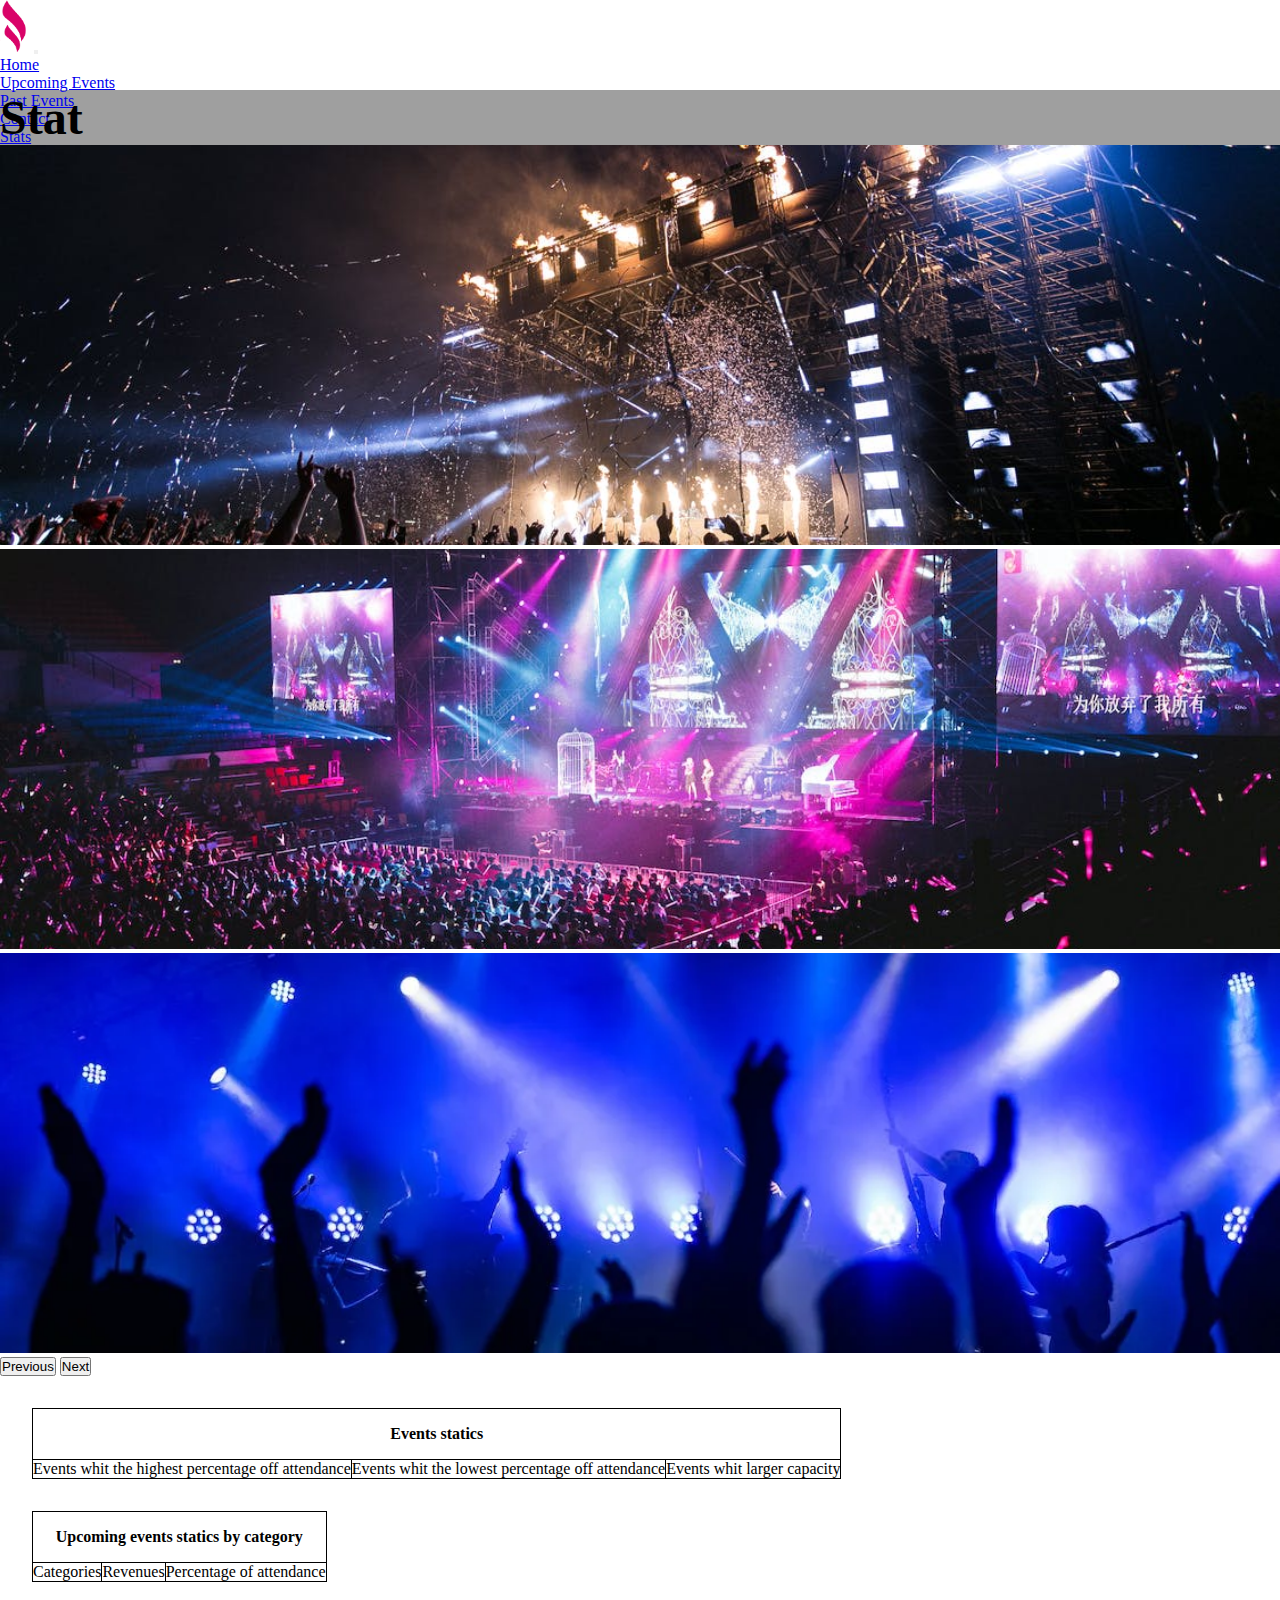
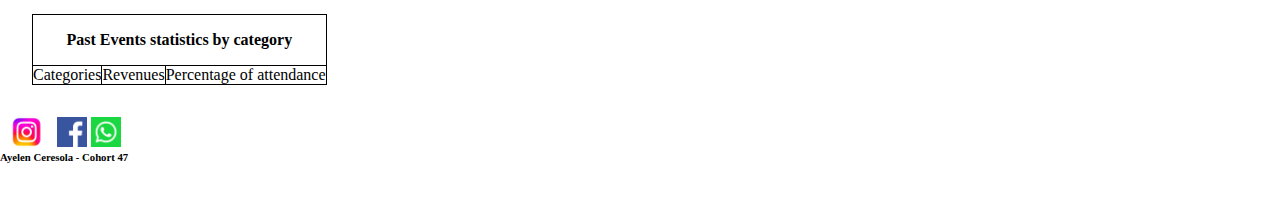
<file: assets/pages/Stats.html>
<!DOCTYPE html>
<html lang="en">
<head>
  <meta charset="UTF-8">
  <meta http-equiv="X-UA-Compatible" content="IE=edge">
  <meta name="viewport" content="width=device-width, initial-scale=1.0">
  <link href="https://cdn.jsdelivr.net/npm/bootstrap@5.3.0-alpha3/dist/css/bootstrap.min.css" rel="stylesheet" integrity="sha384-KK94CHFLLe+nY2dmCWGMq91rCGa5gtU4mk92HdvYe+M/SXH301p5ILy+dN9+nJOZ" crossorigin="anonymous">
  <link rel="stylesheet" href="../style/style.css">
  <link rel="shortcut icon" href="../Image/Logo-pequeño.png" type="image/x-icon">
  <title>Amazing Events</title>
</head>
<body>
  <div class="layout">
    <header class="vh10">
      <nav class="d-flex justify-content-evenly container navbar navbar-expand-lg bg-body-tertiary">
        <div class="container-fluid">
          <a class="img" href="#"> <img class="logopequeño" src="../Image/Logo-pequeño.png" alt="Logo"></a>
          <button class="navbar-toggler" type="button" data-bs-toggle="collapse" data-bs-target="#navbarSupportedContent" aria-controls="navbarSupportedContent" aria-expanded="false" aria-label="Toggle navigation">
            <span class="navbar-toggler-icon"></span>
          </button>
          <div class="collapse navbar-collapse flex-grow-0" id="navbarSupportedContent">
            <ul class="navbar-nav me-auto mb-2 mb-lg-0">
              <li class="nav-item">
                <a class="nav-link " href="../../index.html">Home</a>
              </li>
              <li class="nav-item">
                <a class="nav-link" href="./UpcomingEvents.html">Upcoming Events</a>
              </li>
              <li class="nav-item">
                <a class="nav-link" href="./PastEvents.html">Past Events</a>
              </li>
              <li class="nav-item">
                <a class="nav-link" href="./Contact.html">Contact</a>
              </li>
              <li class="nav-item">
                <a class="nav-link active" aria-current="page" href="#">Stats</a>
              </li>
            </ul>
          </div>
        </div>
      </nav>
     
    </header>
    <main class="flex-grow-1 container">
      <section class="container-carousel position-relative">
        <h2 class="text-white position-absolute top-50 start-50 translate-middle z-1">Stat</h2>
        <div id="carouselExample" class="carousel slide">
          <div class="carousel-inner">
            <div class="carousel-item active">
              <img src="../Image/pexels-photo-1190297.jpeg" class="d-block w-100" alt="...">
            </div>
            <div class="carousel-item">
              <img src="../Image/pexels-photo-2263436.jpeg" class="d-block w-100" alt="...">
            </div>
            <div class="carousel-item">
              <img src="../Image/pexels-photo-2747446.webp" class="d-block w-100" alt="...">
            </div>
          </div>
          <button class="carousel-control-prev" type="button" data-bs-target="#carouselExample" data-bs-slide="prev">
            <span class="carousel-control-prev-icon" aria-hidden="true"></span>
            <span class="visually-hidden">Previous</span>
          </button>
          <button class="carousel-control-next" type="button" data-bs-target="#carouselExample" data-bs-slide="next">
            <span class="carousel-control-next-icon" aria-hidden="true"></span>
            <span class="visually-hidden">Next</span>
          </button>
        </div>
      </section>
      <div id="container-table" class=" table d-flex flex-column justify-content-center col-md-5 table-expand-lg ">
        <table class="shadow-lg p-3 mb-5 bg-body-tertiary rounded">
          <thead>
            <tr>
              <th colspan="3" class=" p-3 mb-2 bg-secondary-subtle text-emphasis-secondary text-center">Events statics</th>
            </tr>
            <tr>
              <td class=" p-2" >Events whit the highest percentage off attendance</td>
              <td class=" p-2">Events whit the lowest percentage off attendance</td>
              <td class=" p-2">Events whit larger capacity</td>
            </tr>
          </thead>
          <tbody id="primerTabla">
            <!-- <tr>
              <td>-</td>
              <td>-</td>
              <td>-</td>
            </tr> -->
          </tbody>
        </table>
        <table class="shadow-lg p-3 mb-5 bg-body-tertiary rounded">
          <thead>
            <tr>
              <th colspan="3" class=" p-3 mb-2 bg-secondary-subtle text-emphasis-secondary text-center">Upcoming events statics by category</th>
            </tr>
            <tr>
              <td class=" p-2" >Categories</td>
              <td class=" p-2">Revenues</td>
              <td class=" p-2">Percentage of attendance</td>
            </tr>
          </thead>
          <tbody id="segundaTabla">
            <!-- <tr>
              <td>-</td>
              <td>-</td>
              <td>-</td>
            </tr> -->
          </tbody>
        </table>
        <table class="shadow-lg p-3 mb-5 bg-body-tertiary rounded">
          <thead>
            <tr>
              <th colspan="3" class=" p-3 mb-2 bg-secondary-subtle text-emphasis-secondary text-center">Past Events statistics by category</th>
            </tr>
            <tr>
              <td class=" p-2" >Categories</td>
              <td class=" p-2">Revenues</td>
              <td class=" p-2">Percentage of attendance</td>
            </tr>
          </thead>
          <tbody id="terceraTabla">
            <!-- <tr>
              <td>-</td>
              <td>-</td>
              <td>-</td>
            </tr> -->
          </tbody>
        </table>
      </div>
    </main>
    <footer class="vh10 bg-body-tertiary  container">
      <section class="d-flex justify-content-evenly align-items-center">   
        <div class="d-flex justify-content-evenly align-items-center navbar navbar-expand-lg m-3 " style="width: 300px;">
          <a href="https://www.instagram.com/"><img class="icono-footer rounded-circle " src="../Image/Instagram-Logo.jpg" alt="Icono-Instagram"></a>
          <a href="https://es-la.facebook.com/"><img class="icono-footer rounded-circle " src="../Image/124010.png" alt="Icono-Facebock"></a>
          <a href="https://www.whatsapp.com/"><img class="icono-footer rounded-circle " src="../Image/124034.png" alt="I-wsp"></a>
        </div>
        <h6 class="text-center " style="width: 300px;" >Ayelen Ceresola - Cohort 47</h6>   
      </section>
    </footer>
</div>
  
  <script src="https://cdn.jsdelivr.net/npm/bootstrap@5.3.0-alpha3/dist/js/bootstrap.bundle.min.js" integrity="sha384-ENjdO4Dr2bkBIFxQpeoTz1HIcje39Wm4jDKdf19U8gI4ddQ3GYNS7NTKfAdVQSZe" crossorigin="anonymous"></script>
  <script src="../archivosJs/stats.js"></script>
</body>
</html>
</file>
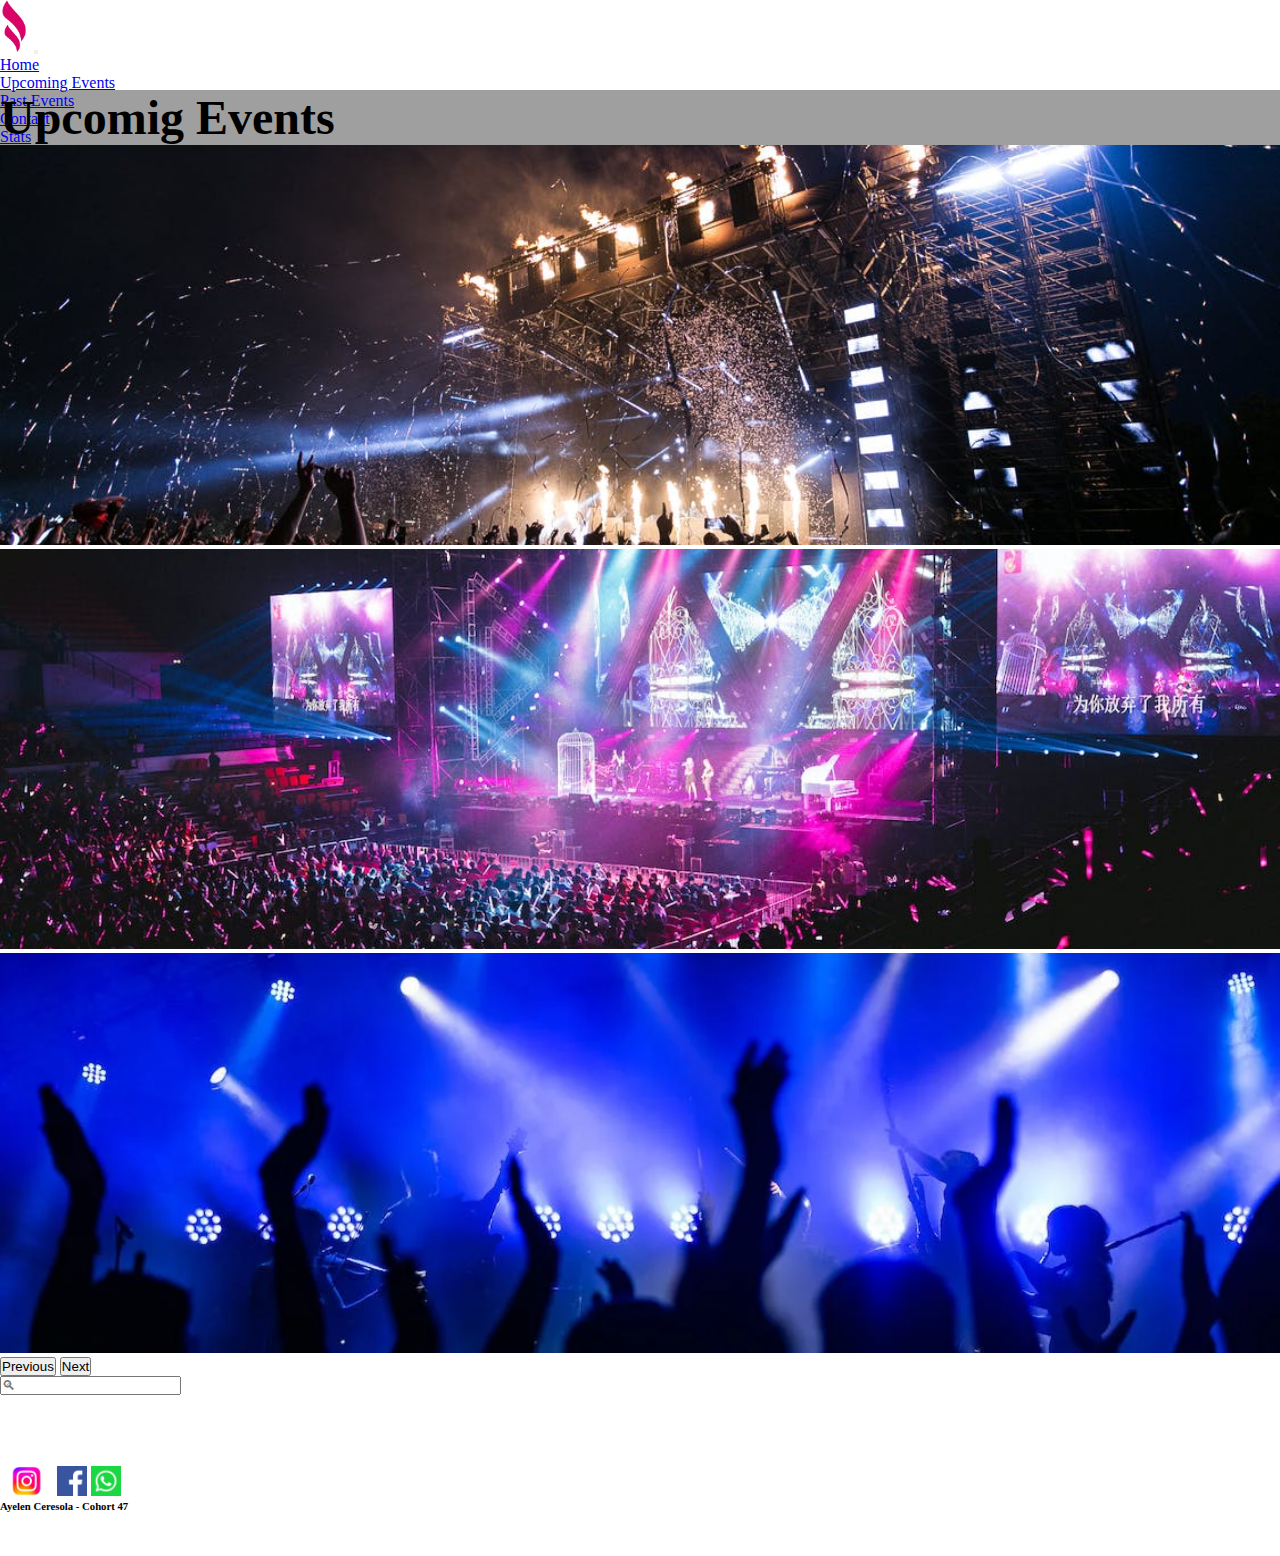
<file: assets/pages/UpcomingEvents.html>
<!DOCTYPE html>
<html lang="en">
<head>
  <meta charset="UTF-8">
  <meta http-equiv="X-UA-Compatible" content="IE=edge">
  <meta name="viewport" content="width=device-width, initial-scale=1.0">
  <link href="https://cdn.jsdelivr.net/npm/bootstrap@5.3.0-alpha3/dist/css/bootstrap.min.css" rel="stylesheet" integrity="sha384-KK94CHFLLe+nY2dmCWGMq91rCGa5gtU4mk92HdvYe+M/SXH301p5ILy+dN9+nJOZ" crossorigin="anonymous">
  <link rel="stylesheet" href="../style/style.css">
  <link rel="shortcut icon" href="../Image/Logo-pequeño.png" type="image/x-icon">
  <title>Amazing Events</title>
</head>
<body>
  <div class="layout">
    <header class="vh10">
      <nav class="d-flex justify-content-evenly container navbar navbar-expand-lg bg-body-tertiary">
        <div class="container-fluid">
          <a class="img" href="#"> <img class="logopequeño" src="../Image/Logo-pequeño.png" alt="Logo"></a>
          <button class="navbar-toggler" type="button" data-bs-toggle="collapse" data-bs-target="#navbarSupportedContent" aria-controls="navbarSupportedContent" aria-expanded="false" aria-label="Toggle navigation">
            <span class="navbar-toggler-icon"></span>
          </button>
          <div class="collapse navbar-collapse flex-grow-0" id="navbarSupportedContent">
            <ul class="navbar-nav me-auto mb-2 mb-lg-0">
              <li class="nav-item">
                <a class="nav-link" href="../../index.html">Home</a>
              </li>
              <li class="nav-item">
                <a class="nav-link active" aria-current="page" href="#">Upcoming Events</a>
              </li>
              <li class="nav-item">
                <a class="nav-link" href="./PastEvents.html">Past Events</a>
              </li>
              <li class="nav-item">
                <a class="nav-link" href="./Contact.html">Contact</a>
              </li>
              <li class="nav-item">
                <a class="nav-link" href="./Stats.html">Stats</a>
              </li>
            </ul>
          </div>
        </div>
      </nav>
    </header>
    <main class="flex-grow-1 container">
      <section class="container-carousel position-relative">
        <h2 class="text-white position-absolute top-50 start-50 translate-middle z-1">Upcomig Events</h2>
        <div id="carouselExample" class="carousel slide">
          <div class="carousel-inner">
            <div class="carousel-item active">
              <img src="../Image/pexels-photo-1190297.jpeg" class="d-block w-100" alt="...">
          </div>
          <div class="carousel-item">
            <img src="../Image/pexels-photo-2263436.jpeg" class="d-block w-100" alt="...">
          </div>
          <div class="carousel-item">
              <img src="../Image/pexels-photo-2747446.webp" class="d-block w-100" alt="...">
          </div>
          <button class="carousel-control-prev" type="button" data-bs-target="#carouselExample" data-bs-slide="prev">
            <span class="carousel-control-prev-icon" aria-hidden="true"></span>
            <span class="visually-hidden">Previous</span>
          </button>
          <button class="carousel-control-next" type="button" data-bs-target="#carouselExample" data-bs-slide="next">
            <span class="carousel-control-next-icon" aria-hidden="true"></span>
            <span class="visually-hidden">Next</span>
          </button>
        </div>
      </section>
      <div class=" vh10 d-flex justify-content-evenly align-items-center navbar navbar-expand-lg">
        <form class="d-flex m-3" role="search">
          <input class="form-control me-2" id="busqueda" type="search" placeholder="🔍︎" aria-label="Search">
        </form>
        <article id="contenedor-checkbox" class=" vh10 d-flex justify-content-evenly align-items-center navbar navbar-expand-lg gap-3">
          <!-- <div class="form-check">
            <input class="form-check-input" type="checkbox" value="" id="flexCheckDefault">
            <label class="form-check-label" for="flexCheckDefault">
              Food Fair
            </label>
          </div>
        <div class="form-check">
          <input class="form-check-input" type="checkbox" value="" id="flexCheckDefault">
          <label class="form-check-label" for="flexCheckDefault">
            Museum
          </label>
        </div>
        <div class="form-check">
          <input class="form-check-input" type="checkbox" value="" id="flexCheckDefault">
          <label class="form-check-label" for="flexCheckDefault">
           Costume Party
          </label>
        </div>
        <div class="form-check">
         <input class="form-check-input" type="checkbox" value="" id="flexCheckDefault">
          <label class="form-check-label" for="flexCheckDefault">
            Music Concer
          </label>
        </div>
        <div class="form-check">
          <input class="form-check-input" type="checkbox" value="" id="flexCheckDefault">
          <label class="form-check-label" for="flexCheckDefault">
           Race
          </label>
        </div>
        <div class="form-check">
          <input class="form-check-input" type="checkbox" value="" id="flexCheckDefault">
          <label class="form-check-label" for="flexCheckDefault">
            Book Exchange
          </label>
        </div>
        <div class="form-check">
          <input class="form-check-input" type="checkbox" value="" id="flexCheckDefault">
          <label class="form-check-label" for="flexCheckDefault">
           Let's go to the cinema
          </label>
        </div> -->
      </article >
    </div>
    <div id="containerCardUpcoming" class="d-flex flex-wrap justify-content-center align-items-center" >
      <!-- <div class="card d-flex flex-column mb-3 justify-content-center align-items-center m-2" style="width: 18rem;">
        <img src="../Image/Salida-al-museo5.jpg" class="card-img-top p-2" alt="Feria">
        <div class="card-body d-flex flex-column align-items-center">
          <h5 class="card-title">Jurassic Park</h5>
          <p class="card-text text-center"> Lorem ipsum dolor sit amet consectetur, adipisicing elit. Earum, consectetur cum voluptas id autem sapiente hic corporis quis alias obcaecati ipsa esse sequi repellat? Et aspernatur impedit quas esse autem.</p>
          <h6 class="card-text">price: 15</h6>
          <a href="./assets/pages/Details.html" class="btn btn-primary">See More</a>
        </div>
      </div>
      <div class="card d-flex flex-column mb-3 justify-content-center align-items-center m-2" style="width: 18rem;">
        <img src="../Image/Fiesta-de-disfraces1.jpg" class="card-img-top p-2" alt="Feria">
        <div class="card-body d-flex flex-column align-items-center">
          <h5 class="card-title">Halloween Night</h5>
          <p class="card-text text-center"> Lorem ipsum dolor sit amet consectetur, adipisicing elit. Earum, consectetur cum voluptas id autem sapiente hic corporis quis alias obcaecati ipsa esse sequi repellat? Et aspernatur impedit quas esse autem.</p>
          <h6 class="card-text">price: 12</h6>
          <a href="./assets/pages/Details.html" class="btn btn-primary">See More</a>
        </div>
      </div>
      <div class="card d-flex flex-column mb-3 justify-content-center align-items-center m-2" style="width: 18rem;">
        <img src="../Image/Concierto-de-musica1.jpg" class="card-img-top p-2" alt="Feria">
        <div class="card-body d-flex flex-column align-items-center">
          <h5 class="card-title">Metallica in concert</h5>
          <p class="card-text text-center"> Lorem ipsum dolor sit amet consectetur, adipisicing elit. Earum, consectetur cum voluptas id autem sapiente hic corporis quis alias obcaecati ipsa esse sequi repellat? Et aspernatur impedit quas esse autem.</p>
          <h6 class="card-text">price: 150</h6>
          <a href="./assets/pages/Details.html" class="btn btn-primary">See More</a>
        </div> -->
    </div>

    </main>
    <footer class="vh10 bg-body-tertiary  container">
      <section class="d-flex justify-content-evenly align-items-center">   
        <div class="d-flex justify-content-evenly align-items-center navbar navbar-expand-lg m-3 " style="width: 300px;">
          <a href="https://www.instagram.com/"><img class="icono-footer rounded-circle " src="../Image/Instagram-Logo.jpg" alt="Icono-Instagram"></a>
          <a href="https://es-la.facebook.com/"><img class="icono-footer rounded-circle " src="../Image/124010.png" alt="Icono-Facebock"></a>
          <a href="https://www.whatsapp.com/"><img class="icono-footer rounded-circle " src="../Image/124034.png" alt="I-wsp"></a>
        </div>
        <h6 class="text-center " style="width: 300px;" >Ayelen Ceresola - Cohort 47</h6>   
      </section>
    </footer>
</div>
  <script src="https://cdn.jsdelivr.net/npm/bootstrap@5.3.0-alpha3/dist/js/bootstrap.bundle.min.js" integrity="sha384-ENjdO4Dr2bkBIFxQpeoTz1HIcje39Wm4jDKdf19U8gI4ddQ3GYNS7NTKfAdVQSZe" crossorigin="anonymous"></script>
  <script src="../archivosJs/upcomingE.js"></script>
</body>
</html>
</file>
<file: assets/style/style.css>
* {
    padding: 0;
    margin: 0;
    box-sizing: border-box;
}
main {
    min-height: 85vh !important;
}

.layout {
    min-height: 100vh !important;
}
.vh10 {
    height: 10vh !important;

}
.vh5 {
    height: 5vh !important;

}

.logopequeño {
   width: 30px !important;
}

.icono-footer {
    height:30px !important;
    
}

.carousel-item img {
    width: 100% !important;
    height: 400px !important;
    object-fit: cover !important;
    
}

.container-carousel h2 {
    background-color: rgba(0, 0, 0, 0.376);
    font-size: 3rem;
    
}
.form-contact {
   margin: 1rem;
   height: 30rem !important;
   
}


.card img {
    height: 200px !important;
    object-fit: cover !important;
}

.contain-card-detail {
    margin: 1rem !important;
    width: 100% !important;
    
}
table, th, tr, td {
    border: 1px solid black;
    border-collapse: collapse;
}

table {
    margin: 2rem;
}
th {
    height: 3rem;
    padding: 1rem;
    
}
textarea {
    width: 20rem !important;
    height: 8rem !important;
    resize: none;

}
legend {
    text-align: center;
}
.imputform {
    width: 20rem !important;

}
</file>
